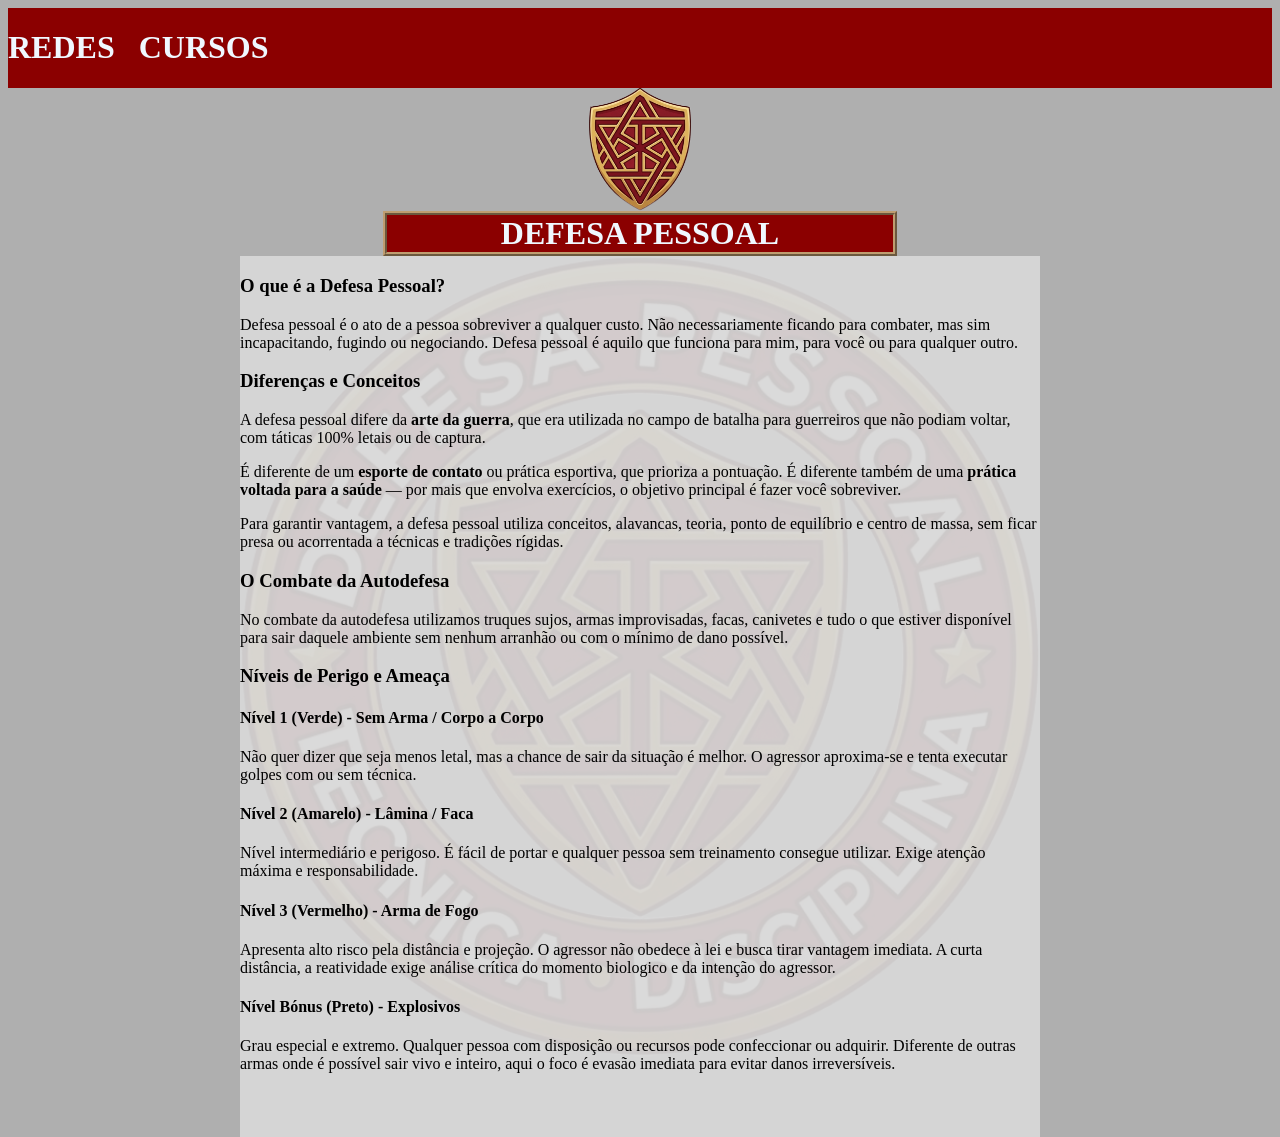
<file: index.html>
<!DOCTYPE html>
<html lang="PT-br">
<head>
    <meta charset="UTF-8">
    <meta name="viewport" content="width=device-width, initial-scale=1.0">
    <title>PROJETO MARCIAL</title>
    <link rel="stylesheet" href="style.css">
</head>
<body>
    <div id="menu0">
    <a href="comtatos.html"style= "color: aliceblue;"><h1>REDES</h1></a>
    <a href="cursos.html"style= "color: aliceblue;"><h1>CURSOS</h1></a>
    </div>

    <img id="ico" src="img/ico.png" alt="">
    <h1 id="TEMA" style="color: aliceblue;">DEFESA PESSOAL</h1>
    <div class="bg"><img src="img/DP.png" alt="">
    <div class="bx"><h3>O que é a Defesa Pessoal?</h3>
    <p>
        Defesa pessoal é o ato de a pessoa sobreviver a qualquer custo. 
        Não necessariamente ficando para combater, mas sim incapacitando, 
        fugindo ou negociando. Defesa pessoal é aquilo que funciona para mim, 
        para você ou para qualquer outro.
    </p>
    <h3>Diferenças e Conceitos</h3>
    <p>
        A defesa pessoal difere da <strong>arte da guerra</strong>, que era utilizada no campo de batalha para guerreiros que não podiam voltar, com táticas 100% letais ou de captura.
    </p>
    <p>
        É diferente de um <strong>esporte de contato</strong> ou prática esportiva, que prioriza a pontuação. É diferente também de uma <strong>prática voltada para a saúde</strong> — por mais que envolva exercícios, o objetivo principal é fazer você sobreviver.
    </p>
    <p>
        Para garantir vantagem, a defesa pessoal utiliza conceitos, alavancas, teoria, ponto de equilíbrio e centro de massa, sem ficar presa ou acorrentada a técnicas e tradições rígidas.
    </p>
    <h3>O Combate da Autodefesa</h3>
    <p>
        No combate da autodefesa utilizamos truques sujos, armas improvisadas, facas, canivetes e tudo o que estiver disponível para sair daquele ambiente sem nenhum arranhão ou com o mínimo de dano possível.
    </p>
    <h3>Níveis de Perigo e Ameaça</h3>
    <h4>Nível 1 (Verde) - Sem Arma / Corpo a Corpo</h4>
        <p>
            Não quer dizer que seja menos letal, mas a chance de sair da situação é melhor. O agressor aproxima-se e tenta executar golpes com ou sem técnica.
        </p>
        <h4>Nível 2 (Amarelo) - Lâmina / Faca</h4>
        <p>
            Nível intermediário e perigoso. É fácil de portar e qualquer pessoa sem treinamento consegue utilizar. Exige atenção máxima e responsabilidade.
        </p>
        <h4>Nível 3 (Vermelho) - Arma de Fogo</h4>
        <p>
            Apresenta alto risco pela distância e projeção. O agressor não obedece à lei e busca tirar vantagem imediata. A curta distância, a reatividade exige análise crítica do momento biologico e da intenção do agressor.
        </p>
        <h4>Nível Bónus (Preto) - Explosivos</h4>
        <p>
            Grau especial e extremo. Qualquer pessoa com disposição ou recursos pode confeccionar ou adquirir. Diferente de outras armas onde é possível sair vivo e inteiro, aqui o foco é evasão imediata para evitar danos irreversíveis.
        </p>

</div>
    </div>
</body>
</html>
</file>
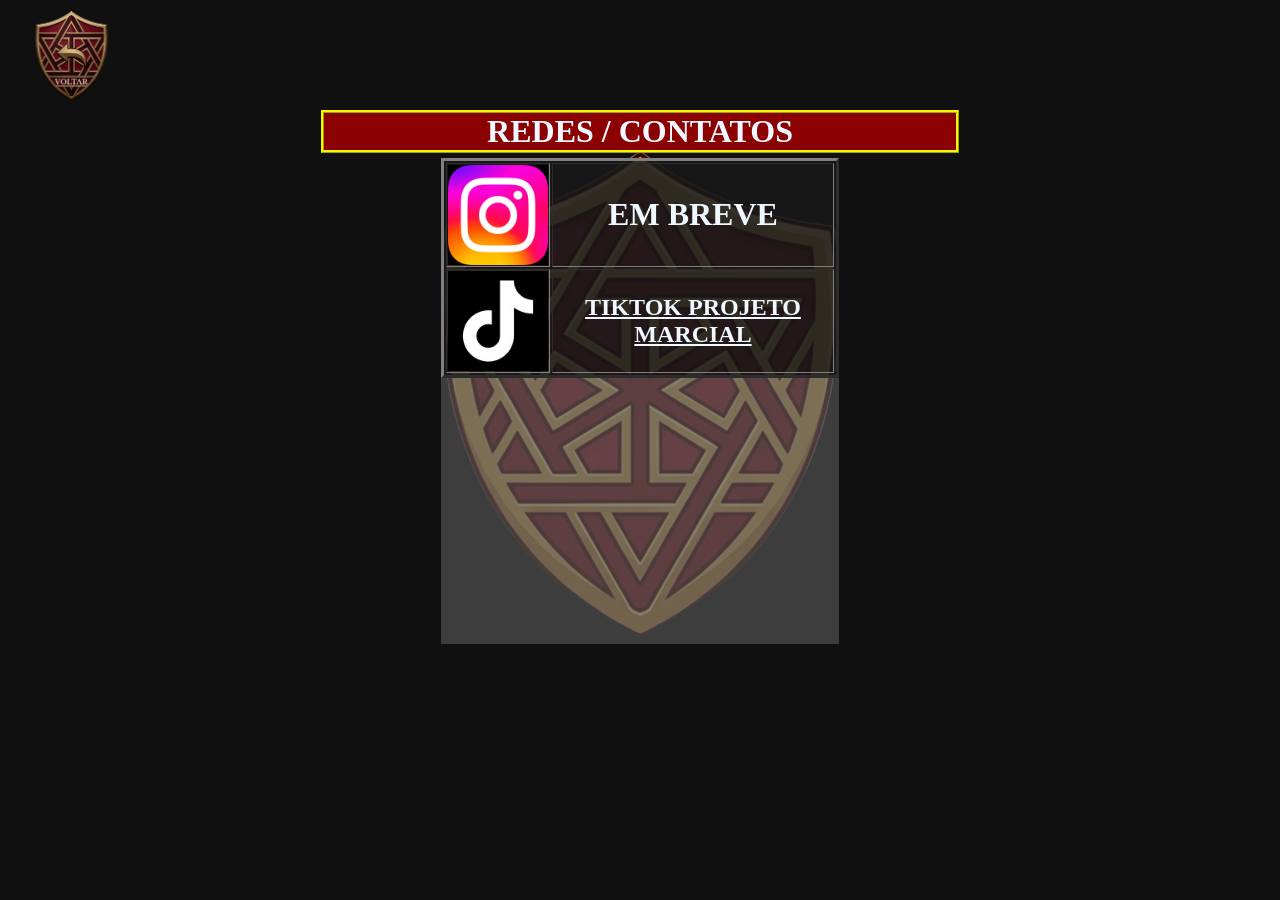
<file: comtatos.html>
<!DOCTYPE html>
<html lang="en">
<head>
    <meta charset="UTF-8">
    <meta name="viewport" content="width=device-width, initial-scale=1.0">
    <title>PROJETO MARCIAL</title>
    <link rel="stylesheet" href="comt.css">
</head>
<body>
    <a href="index.html"><img style="width: 10%;" src="img/webv.jpg" alt=""></a>
    <h1 id="tt">REDES / CONTATOS</h1>
   <div class="bg2"><img src="img/ico.png" alt="">
    <div class="ax"><Table border="3"height="30%" width="100%" style="background-color: rgba(0, 0, 0, 0.624); color: aliceblue;">
        <tr>
            <th><img width="100px" src="img/Instagram_logo_2022.png" alt=""></th>
            <th><h1>EM BREVE</h1></th>
        </Tr>
  
        <tr>
            <th><img width="100px" src="img/Tiktok_icon.png" alt=""></th>
            <th><a href="https://www.tiktok.com/@projeto_macial"style=" color: aliceblue;;" ><h2>TIKTOK
            PROJETO MARCIAL</h2></a></th>
        </tr>
    </Table>
    </div>
   </div> 
</body>
</html>
</file>
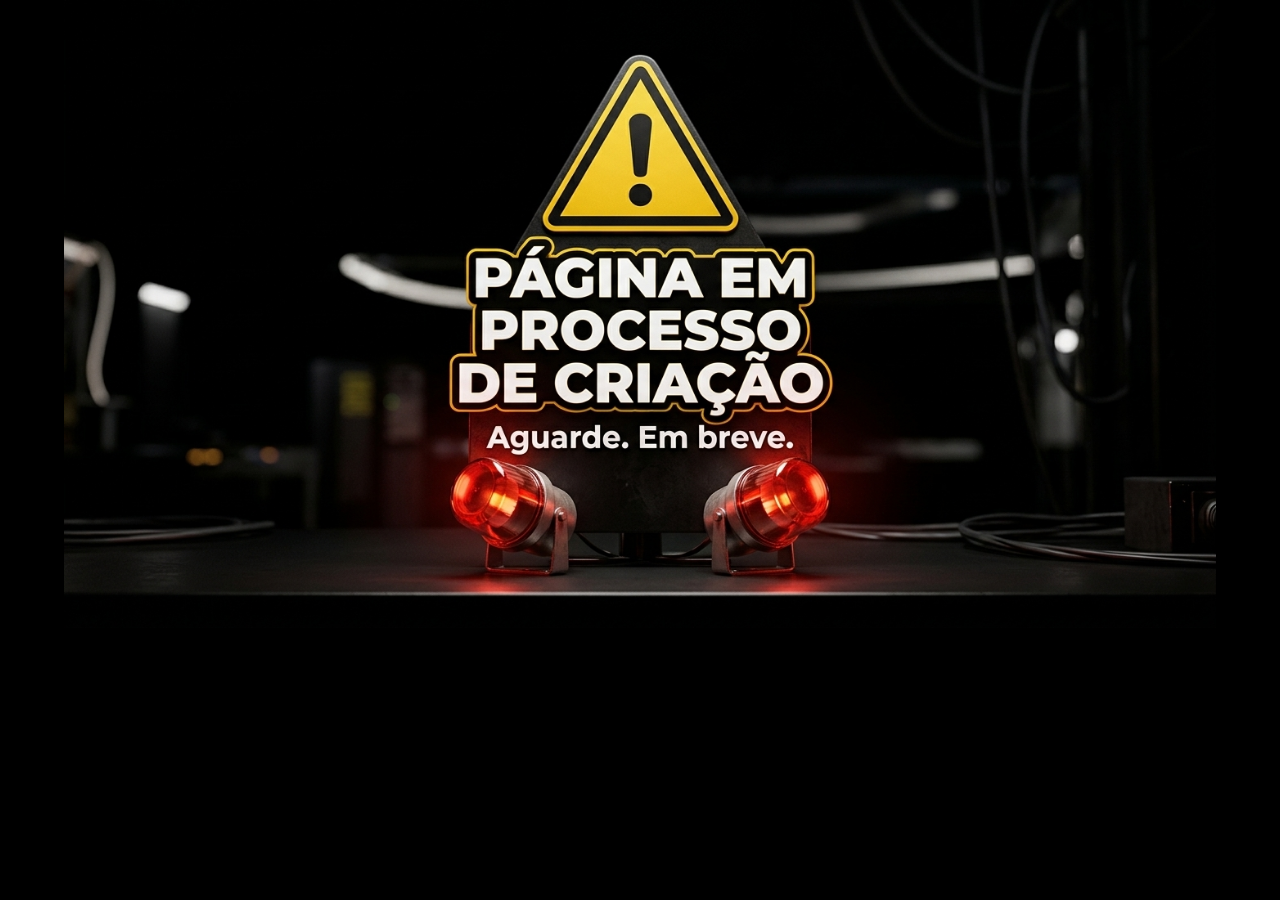
<file: cursos.html>
<!DOCTYPE html>
<html lang="en">
<head>
    <meta charset="UTF-8">
    <meta name="viewport" content="width=device-width, initial-scale=1.0">
    <title>PROJETO MARCIAL</title>
    <link rel="stylesheet" href="cus.css">
</head>
<body>
    
</body>
</html>
</file>
<file: style.css>
body{
    background-color: #afafaf;
    scroll-behavior: smooth;


}
#menu0{
    
    padding: 10;
    background-color: #8b0000;

}
#menu0 a{
    display: inline-block;
    margin-right: 20px;
    text-decoration: none;
    font-weight: bold;
    
}
.bg {
    position: relative;
    display: inline-block;
    margin: 0 auto;
    display: block;
    width: fit-content;
}
.bg img{
   display: block;
   width: 800px;
    

}
.bx {
    border: 4 ridge#ffff;
    background-color: #d8d8d8ee;
    
    position: absolute;
    top: 0;
    left: 0;
    width:100%;
    height:110%
    
    

}
#TEMA{
    text-align: center;
    border: 4px ridge #BF9D70;
    display: block;
    margin: auto;
    align-self: center;
    width: 40%;
    background-color: #8b0000;

    
}
#ico{
    display: block;
    margin: auto;
    align-self: center;
    width: 8%;
}
</file>
<file: comt.css>
body{
    background-color: rgb(16, 16, 16);
}



#tt{
    text-align: center;
    display: block;
    margin: auto;
    color: aliceblue;
    background-color: #8b0000;
    border: 3px ridge rgb(246, 246, 0);
    width: 50%;
}
.bg2{
    position: relative;
    display: inline-block;
    margin: auto;
    display: block;
    width: fit-content;

}
.bg2 img{
    display: block;
    width: 610;
    
}
.ax{
    border: 4 ridge rgb(36, 36, 36);
    background-color: rgba(82, 82, 82, 0.685);

    position: absolute;
    top: 1%;
    left: 0;
    width: 100%;
    height: 100%;
    

}
</file>
<file: cus.css>
body{
    background-color: black;
    background-repeat: no-repeat;
    background-position: center top;
    background-image: url(img/Gemini_Generated_Image_vi4ezwvi4ezwvi4e.jpe);
    background-size: 90%;
    

}
</file>
